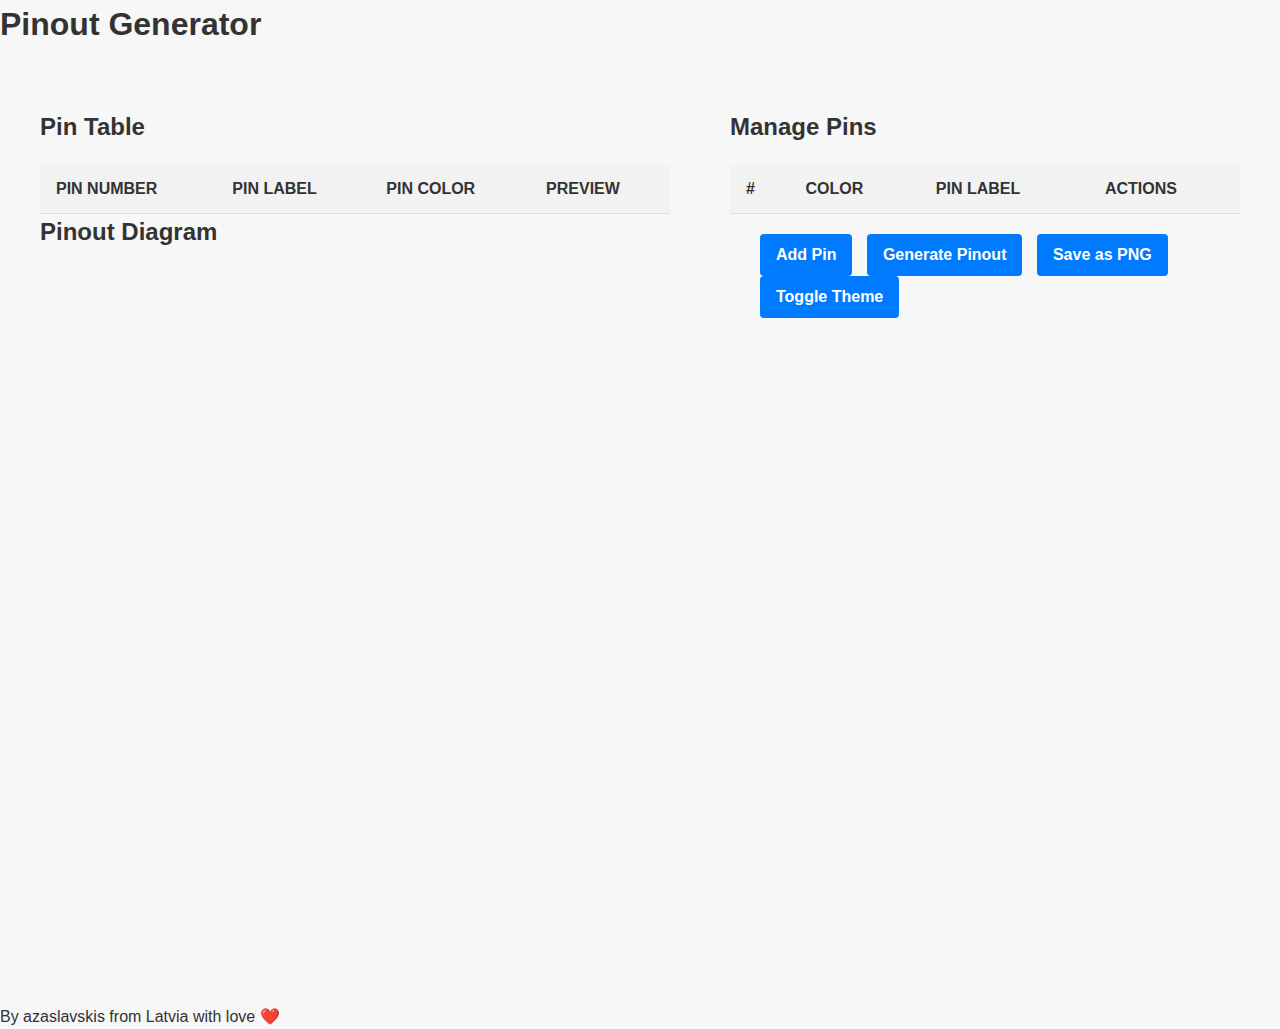
<file: docs/index.html>
<!DOCTYPE html>
<html lang="en">
<head>
    <meta charset="UTF-8">
    <meta name="viewport" content="width=device-width, initial-scale=1.0">
    <title>Pinout Generator</title>

    <!-- Styles -->
    <link id="theme-stylesheet" rel="stylesheet" href="styles.css">

    <!-- Scripts -->
    <script src="html2canvas.min.js" defer></script>
    <script src="main.js" defer></script>
</head>
<body onload="on_load()">

    <h1>Pinout Generator</h1>

    <div class="container">
        <!-- SVG Pinout Section -->
         
        <div class="exportable" id="to_export">
            <!-- Moved Table Above SVG -->
            <h2>Pin Table</h2>
            <table>
                <thead>
                    <tr>
                        <th>Pin Number</th>
                        <th>Pin Label</th>
                        <th>Pin Color</th>
                        <th>Preview</th>
                    </tr>
                </thead>
                <tbody id="pin-table-body"></tbody>
            </table>

            <!-- Pinout Diagram (Now Below the Table) -->
            <h2>Pinout Diagram</h2>
            <svg id="my-svg" width="800" height="200"></svg>
        </div>

        <!-- User Input Table -->
        <div class="user" id="user">
            <h2>Manage Pins</h2>
            <table id="myTable">
                <thead>
                    <tr>
                        <th>#</th>
                        <th>Color</th>
                        <th>Pin Label</th>
                        <th>Actions</th>
                    </tr>
                </thead>
                <tbody></tbody>
            </table>

            <div class="buttons">
                <button onclick="addRow()">Add Pin</button>
                <button onclick="generateAll()">Generate Pinout</button>
                <button onclick="saveSVG()">Save as PNG</button>
                <button onclick="toggleTheme()">Toggle Theme</button>
            </div>
        </div>
    </div>

    <p>By azaslavskis from Latvia with love ❤️</p>

</body>
</html>
</file>
<file: docs/styles.css>
/* Global styles */

body {
  font-family: Arial, sans-serif;
  font-size: 16px;
  line-height: 1.5;
  background-color: #f7f7f7;
  color: #333;
}
table {
  border-collapse: collapse;
   
}

th, td {
  padding: 8px;
  text-align: left;
  border-bottom: 1px solid #ddd;
}

th {
  background-color: #f2f2f2;
}

h1, h2, h3, h4, h5, h6 {
  font-weight: bold;
  margin-top: 0;
}

a {
  color: #007bff;
  text-decoration: none;
}

a:hover {
  text-decoration: underline;
}

button {
  border: none;
  padding: 12px 16px;
  font-size: 16px;
  font-weight: bold;
  background-color: #007bff;
  color: #fff;
  cursor: pointer;
  border-radius: 4px;
}

button:hover {
  background-color: #0062cc;
}

/* Header */

header {
  background-color: #fff;
  padding: 16px;
  box-shadow: 0 0 8px rgba(0, 0, 0, 0.1);
}

/* Table styles */

table {
  border-collapse: collapse;
  width: 100%;
 
  margin: 0 auto;
}

th, td {
  padding: 12px 16px;
  text-align: left;
  border-bottom: 1px solid #ddd;
}

th {
  background-color: #f2f2f2;
  font-weight: bold;
  text-transform: uppercase;
}

/* Box styles */

.box {
  background-color: #fff;
  border-radius: 4px;
  padding: 16px;
  box-shadow: 0 0 8px rgba(0, 0, 0, 0.1);
  margin-bottom: 32px;
}

/* Form styles */

form {
 
  margin: 0 auto;
  display: flex;
  flex-direction: column;
}

label {
  font-weight: bold;
  margin-bottom: 8px;
}

input[type="text"], textarea {
  padding: 12px;
  border-radius: 4px;
  border: 1px solid #ddd;
  margin-bottom: 16px;
}

textarea {
  height: 120px;
}

input[type="submit"] {
  align-self: flex-end;
}

/* Footer styles */

footer {
  background-color: #fff;
  padding: 16px;
  box-shadow: 0 0 8px rgba(0, 0, 0, 0.1);
  margin-top: 32px;
  text-align: center;
}

@media (max-width: 768px) {
  /* Styles for small screens */
  table {
    font-size: 14px;
  }
  
 
}

  /* set the container to full height and width of the page */
  html, body {
    height: 100%;
    margin: 0;
    padding: 0;
  }

  /* create two divs with equal width */
  .container {
    display: flex;
    height: 100%;
    padding: 10px;
  }

  .exportable {
    width: 50%;
    padding: 30px;
   
  }

  .user {
    width: 50%;
    padding: 30px;

  }

  .buttons {
    padding: 20px;
    padding-left: 20px;
  }

  button {
    margin-left: 10px;
  }

  .md-form {
    position: relative;
    width: 100%;
    margin-bottom: 1rem;
  }
  
  input {
    display: block;
    width: 100%;
    height: calc(1.5em + 1.25rem + 2px);
    padding: 0.625rem 0.75rem;
    font-size: 1rem;
    font-weight: 400;
    line-height: 1.5;
    color: #495057;
    background-color: transparent;
    background-clip: padding-box;
    border: 1px solid #ced4da;
    border-radius: 0.25rem;
    transition: border-color 0.15s ease-in-out, box-shadow 0.15s ease-in-out;
  }
  
  input:focus {
    color: #495057;
    background-color: #fff;
    border-color: #80bdff;
    outline: 0;
    box-shadow: 0 0 0 0.2rem rgba(0, 123, 255, 0.25);
  }
  
  input:not(:disabled):not(.disabled):focus + label {
    color: #80bdff;
  }
  
  input::-webkit-input-placeholder {
    color: #6c757d;
    opacity: 1;
  }
  
  input::-moz-placeholder {
    color: #6c757d;
    opacity: 1;
  }
  
  input:-ms-input-placeholder {
    color: #6c757d;
    opacity: 1;
  }
  
  input::-ms-input-placeholder {
    color: #6c757d;
    opacity: 1;
  }
  
  input::placeholder {
    color: #6c757d;
    opacity: 1;
  }
  
  input:disabled, .form-control.disabled {
    background-color: #e9ecef;
    opacity: 1;
  }
  
  .switch {
    position: relative;
    display: inline-block;
    width: 60px;
    height: 34px;
  }
  
  .switch input {
    opacity: 0;
    width: 0;
    height: 0;
  }
  
  .slider {
    position: absolute;
    cursor: pointer;
    top: 0;
    left: 0;
    right: 0;
    bottom: 0;
    background-color: #ccc;
    -webkit-transition: .4s;
    transition: .4s;
  }
  
  .slider:before {
    position: absolute;
    content: "";
    height: 26px;
    width: 26px;
    left: 4px;
    bottom: 4px;
    background-color: white;
    -webkit-transition: .4s;
    transition: .4s;
  }
  
  input:checked + .slider {
    background-color: #2196F3;
  }
  
  input:checked + .slider:before {
    -webkit-transform: translateX(26px);
    -ms-transform: translateX(26px);
    transform: translateX(26px);
  }
  
  .slider.round {
    border-radius: 34px;
  }
  
  .slider.round:before {
    border-radius: 50%;
  }
</file>
